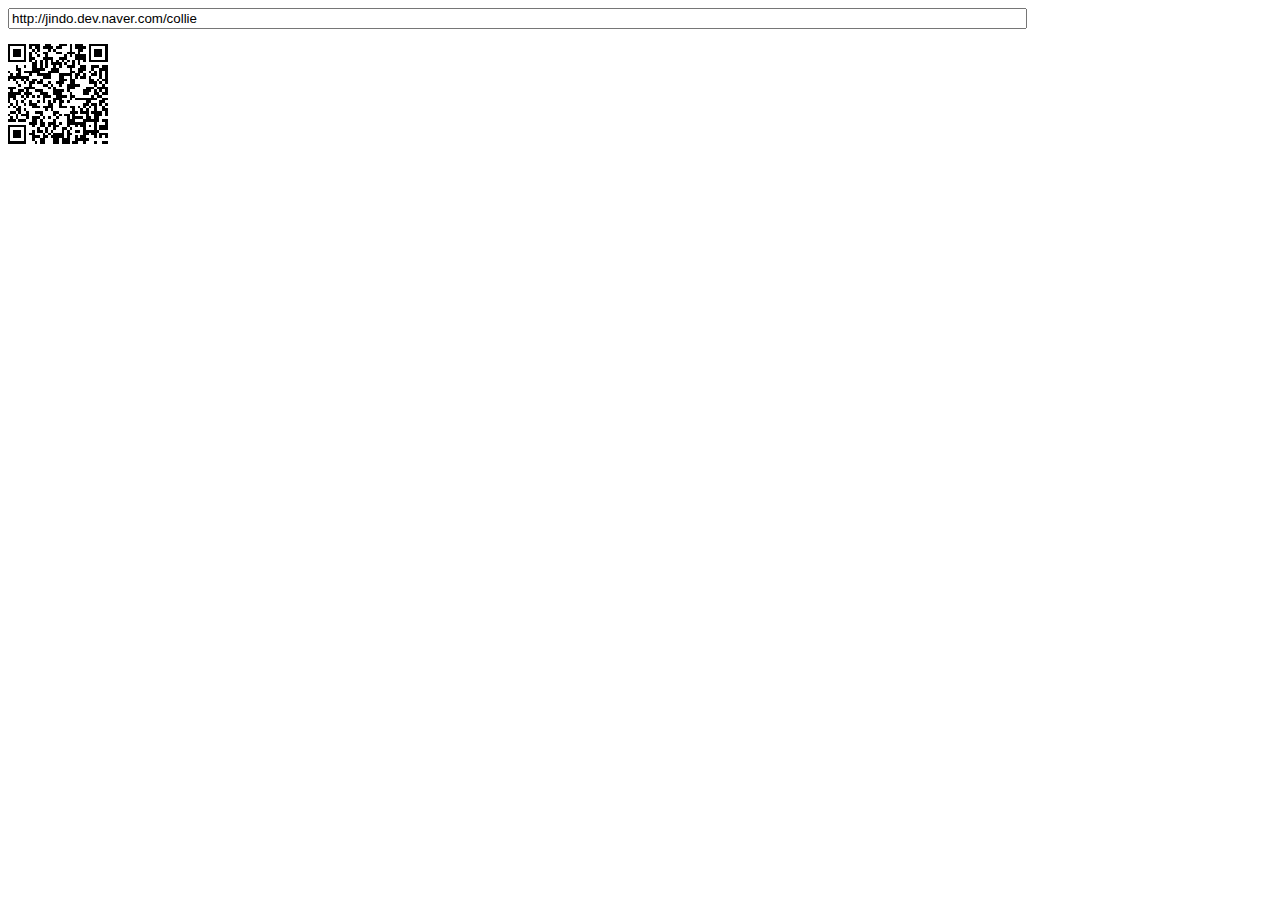
<file: qrcode-mikodev/qrcodejs/index.html>
<!DOCTYPE html PUBLIC "-//W3C//DTD XHTML 1.0 Transitional//EN" "http://www.w3.org/TR/xhtml1/DTD/xhtml1-transitional.dtd">
<html xmlns="http://www.w3.org/1999/xhtml" xml:lang="ko" lang="ko">
<head>
<title>Cross-Browser QRCode generator for Javascript</title>
<meta http-equiv="Content-Type" content="text/html; charset=UTF-8" />
<meta name="viewport" content="width=device-width,initial-scale=1,user-scalable=no" />
<script type="text/javascript" src="jquery.min.js"></script>
<script type="text/javascript" src="qrcode.js"></script>
</head>
<body>
<input id="text" type="text" value="http://jindo.dev.naver.com/collie" style="width:80%" /><br />
<div id="qrcode" style="width:100px; height:100px; margin-top:15px;"></div>

<script type="text/javascript">
var qrcode = new QRCode(document.getElementById("qrcode"), {
	width : 100,
	height : 100
});

function makeCode () {		
	var elText = document.getElementById("text");
	
	if (!elText.value) {
		alert("Input a text");
		elText.focus();
		return;
	}
	
	qrcode.makeCode(elText.value);
}

makeCode();

$("#text").
	on("blur", function () {
		makeCode();
	}).
	on("keydown", function (e) {
		if (e.keyCode == 13) {
			makeCode();
		}
	});
</script>
</body>
</file>
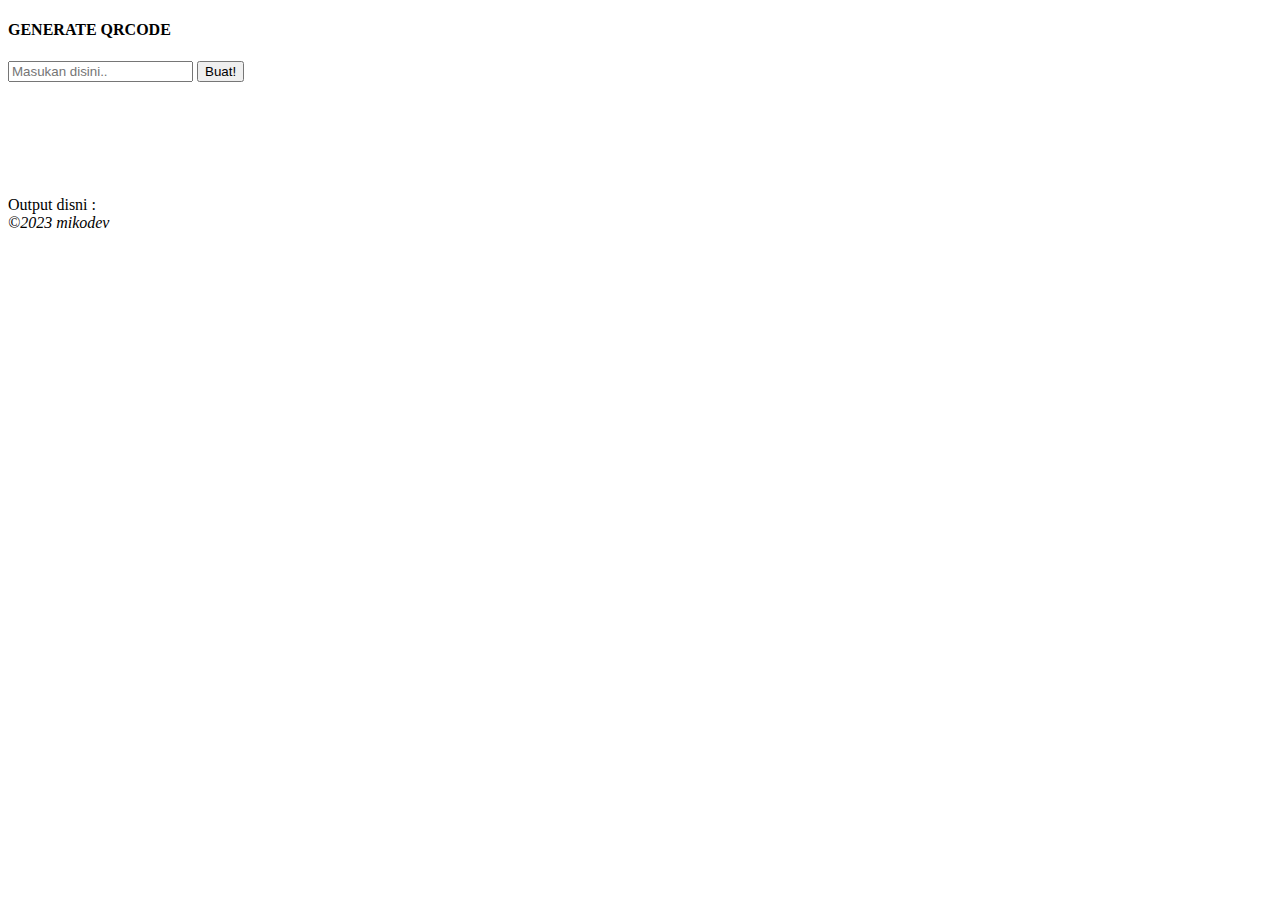
<file: qrcode-mikodev/dashboard.html>
<!DOCTYPE html>
<html lang="en">

<head>
    <meta charset="UTF-8">
    <meta http-equiv="X-UA-Compatible" content="IE=edge">
    <meta name="viewport" content="width=device-width, initial-scale=1.0">
    <title>QR Generate | QRJS</title>

    <!-- Boostrap -->
    <link href="https://cdn.jsdelivr.net/npm/bootstrap@5.3.0-alpha3/dist/css/bootstrap.min.css" rel="stylesheet"
        integrity="sha384-KK94CHFLLe+nY2dmCWGMq91rCGa5gtU4mk92HdvYe+M/SXH301p5ILy+dN9+nJOZ" crossorigin="anonymous">
    <script src="https://cdn.jsdelivr.net/npm/bootstrap@5.3.0-alpha3/dist/js/bootstrap.bundle.min.js"
        integrity="sha384-ENjdO4Dr2bkBIFxQpeoTz1HIcje39Wm4jDKdf19U8gI4ddQ3GYNS7NTKfAdVQSZe"
        crossorigin="anonymous"></script>


</head>

<body>

    <div class="container-fluid bg-primary py-5 px-5 d-flex justify-content-center">
        <div class="card border-0 shadow rounded-4 position-absolute">
            <div class="card-body text-center">
                <h4 class="my-2">GENERATE QRCODE</h4>
                <div class="input-group">
                    <input type="text" class="form-control" id="input" placeholder="Masukan disini..">
                    <input type="submit" class="btn btn-primary" id="btn" value="Buat!">
                </div>
                <div class=" py-5 px-5 text-center d-flex justify-content-center">
                    <div id="qrcode" class="border border-primary px-5 py-5 rounded-4">
                        <span class="d-flex justify-content-center fw-bold my-1">Output disni :</span>
                    </div>
                </div>
                <!-- <a href="#" class="btn btn-primary">Download</a> -->
            </div>
        </div>
    </div>

    <div class="fixed-bottom text-center py-3"><i>&copy;2023 mikodev</i> </div>


    <script src="qrcodejs/jquery.min.js"></script>
    <script src="qrcodejs/qrcode.js"></script>

    <script>
        var qrcode = new QRCode(document.getElementById("qrcode"), {
            text: "",
            width: 128,
            height: 128,
            colorDark: "#000000",
            colorLight: "#ffffff",
            correctLevel: QRCode.CorrectLevel.H
        });

        $('#btn').click(function () {
            var text = $('#input').val()
            qrcode.makeCode(text); // make another code.
        })


    </script>


</body>

</html>
</file>
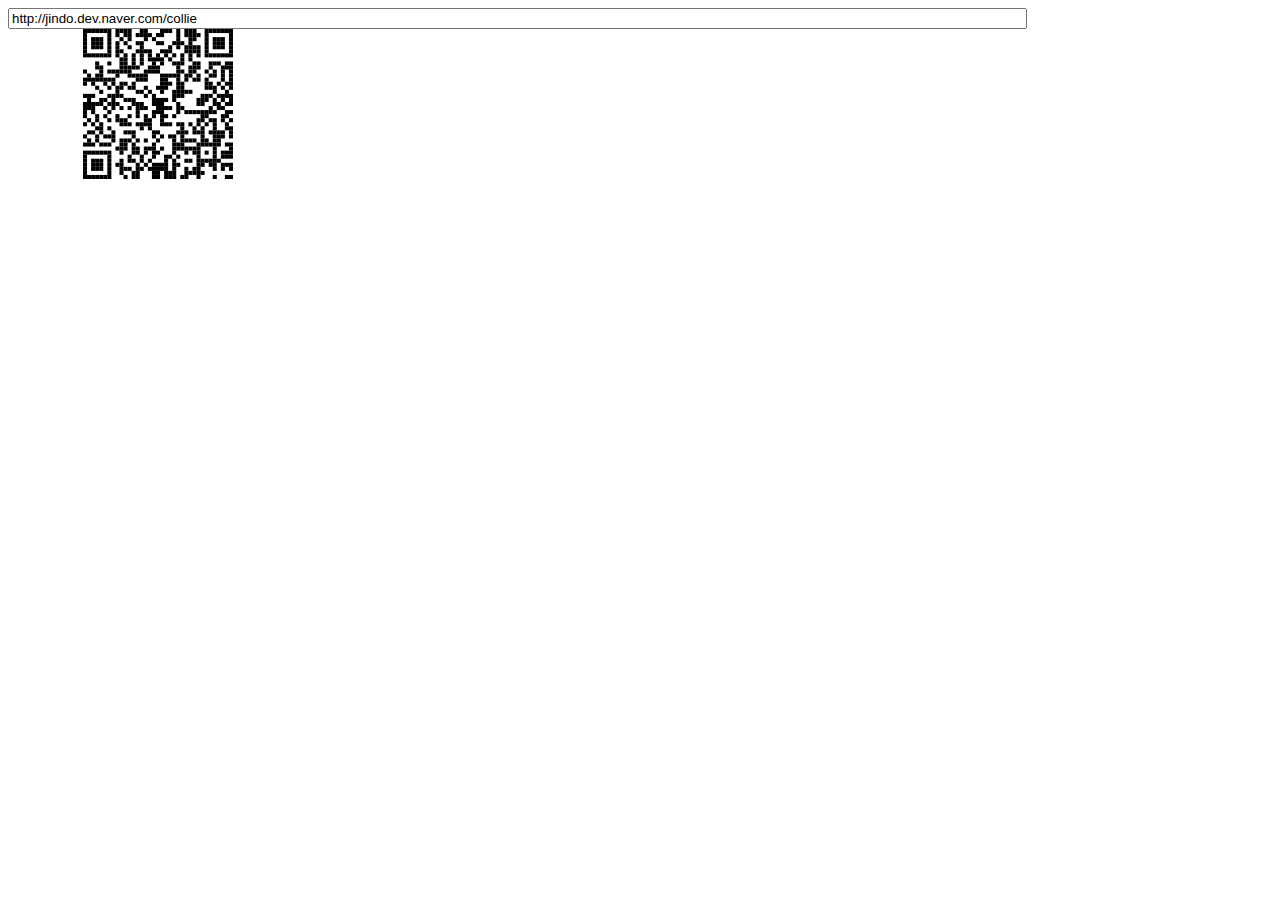
<file: qrcode-mikodev/qrcodejs/index-svg.html>
<!DOCTYPE html PUBLIC "-//W3C//DTD XHTML 1.0 Transitional//EN" "http://www.w3.org/TR/xhtml1/DTD/xhtml1-transitional.dtd">
<html xmlns="http://www.w3.org/1999/xhtml" xml:lang="ko" lang="ko">
  <head>
    <title>Cross-Browser QRCode generator for Javascript</title>
    <meta http-equiv="Content-Type" content="text/html; charset=UTF-8" />
    <meta name="viewport" content="width=device-width,initial-scale=1,user-scalable=no" />
    <script type="text/javascript" src="jquery.min.js"></script>
    <script type="text/javascript" src="qrcode.js"></script>
  </head>
  <body>
  <input id="text" type="text" value="http://jindo.dev.naver.com/collie" style="width:80%" />
  <svg xmlns="http://www.w3.org/2000/svg" xmlns:xlink="http://www.w3.org/1999/xlink">
    <g id="qrcode"/>
  </svg>
  <script type="text/javascript">
  var qrcode = new QRCode(document.getElementById("qrcode"), {
      width : 100,
      height : 100,
      useSVG: true
  });

  function makeCode () {		
      var elText = document.getElementById("text");

      if (!elText.value) {
          alert("Input a text");
          elText.focus();
          return;
      }

      qrcode.makeCode(elText.value);
  }

  makeCode();

  $("#text").
      on("blur", function () {
          makeCode();
      }).
      on("keydown", function (e) {
          if (e.keyCode == 13) {
              makeCode();
          }
      });
    </script>
  </body>
</html>
</file>
